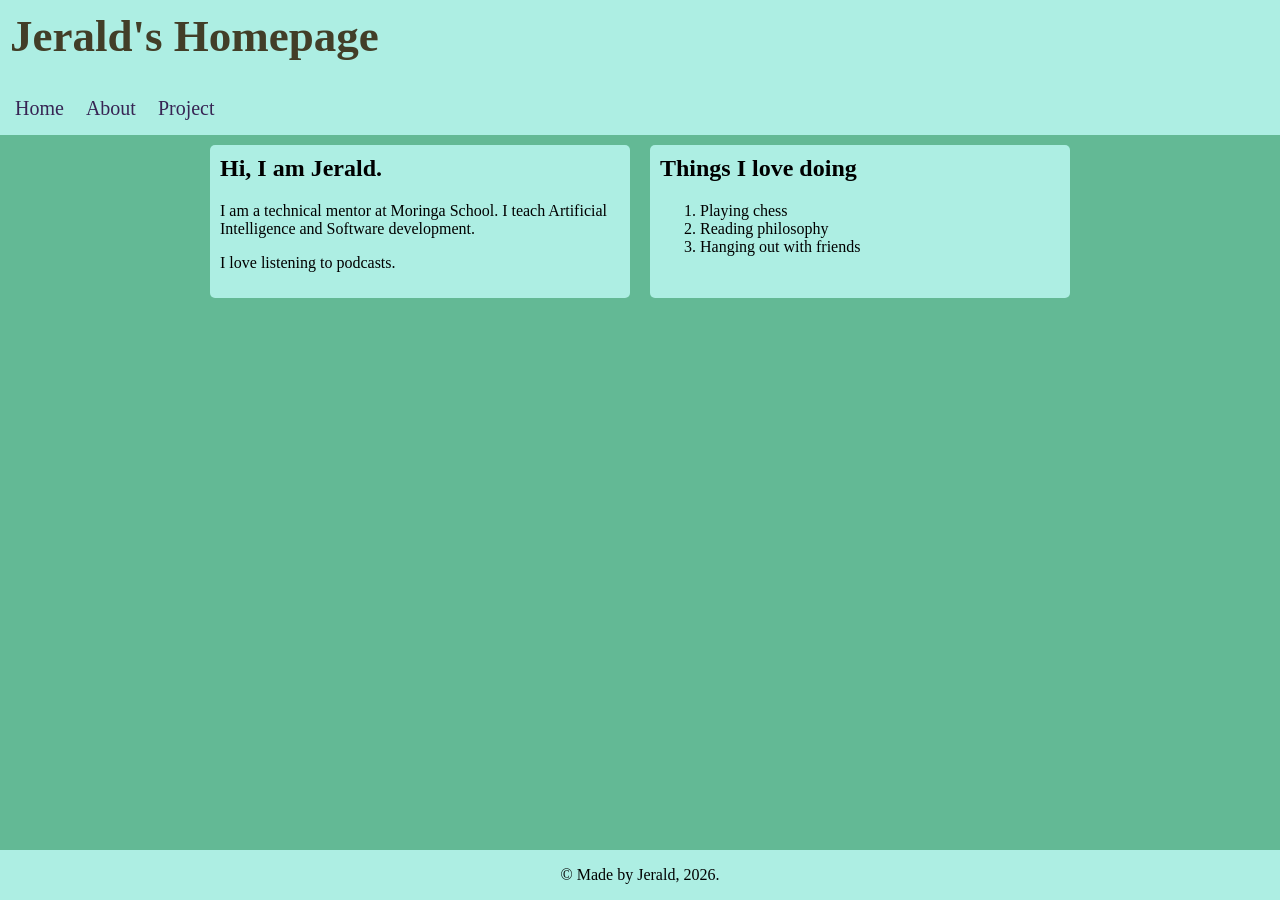
<file: index.html>
<!DOCTYPE html>
<html lang="en">

<head>
    <meta charset="UTF-8">
    <meta name="viewport" content="width=device-width, initial-scale=1.0">
    <title>Jerald Portofolio</title>
    <link rel="stylesheet" href="styles.css">
</head>

<body>
    <header>
        <h1>Jerald's Homepage</h1>
        <nav>
            <a href="index.html">Home</a>
            <a href="about.html">About</a>
            <a href="projects.html">Project</a>
        </nav>
    </header>
    <main>
        <section>
            <div class="box">
                <div class="card">
                    <h2>Hi, I am Jerald.</h2>
                    <p>I am a technical mentor at Moringa School. I teach Artificial Intelligence and Software
                        development.
                    </p>
                    <p>I love listening to podcasts.</p>
                </div>
                <div class="card">
                    <h2>Things I love doing</h2>
                    <ol>
                        <li>Playing chess</li>
                        <li>Reading philosophy</li>
                        <li>Hanging out with friends</li>
                    </ol>
                </div>
            </div>
        </section>
    </main>
    <footer>
        <p>&copy; Made by Jerald, 2026.</p>
    </footer>
</body>

</html>
</file>
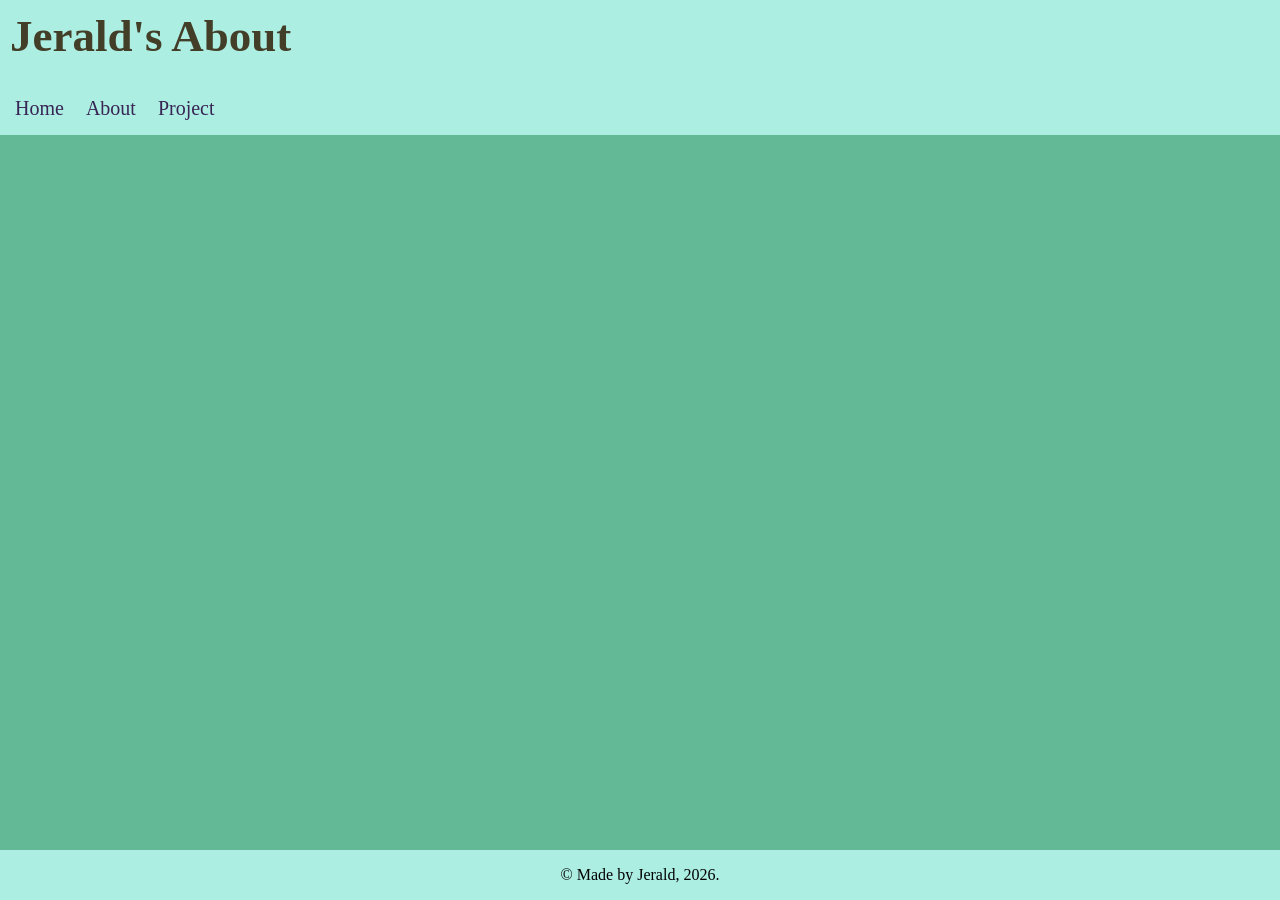
<file: about.html>
<!DOCTYPE html>
<html lang="en">

<head>
    <meta charset="UTF-8">
    <meta name="viewport" content="width=device-width, initial-scale=1.0">
    <title>About me</title>
    <link rel="stylesheet" href="styles.css">
</head>

<body>
    <header>
        <h1>Jerald's About</h1>
        <nav>
            <a href="index.html">Home</a>
            <a href="about.html">About</a>
            <a href="projects.html">Project</a>
        </nav>
    </header>
    <main>

    </main>
    <footer>
        <p>&copy; Made by Jerald, 2026.</p>
    </footer>
</body>

</html>
</file>
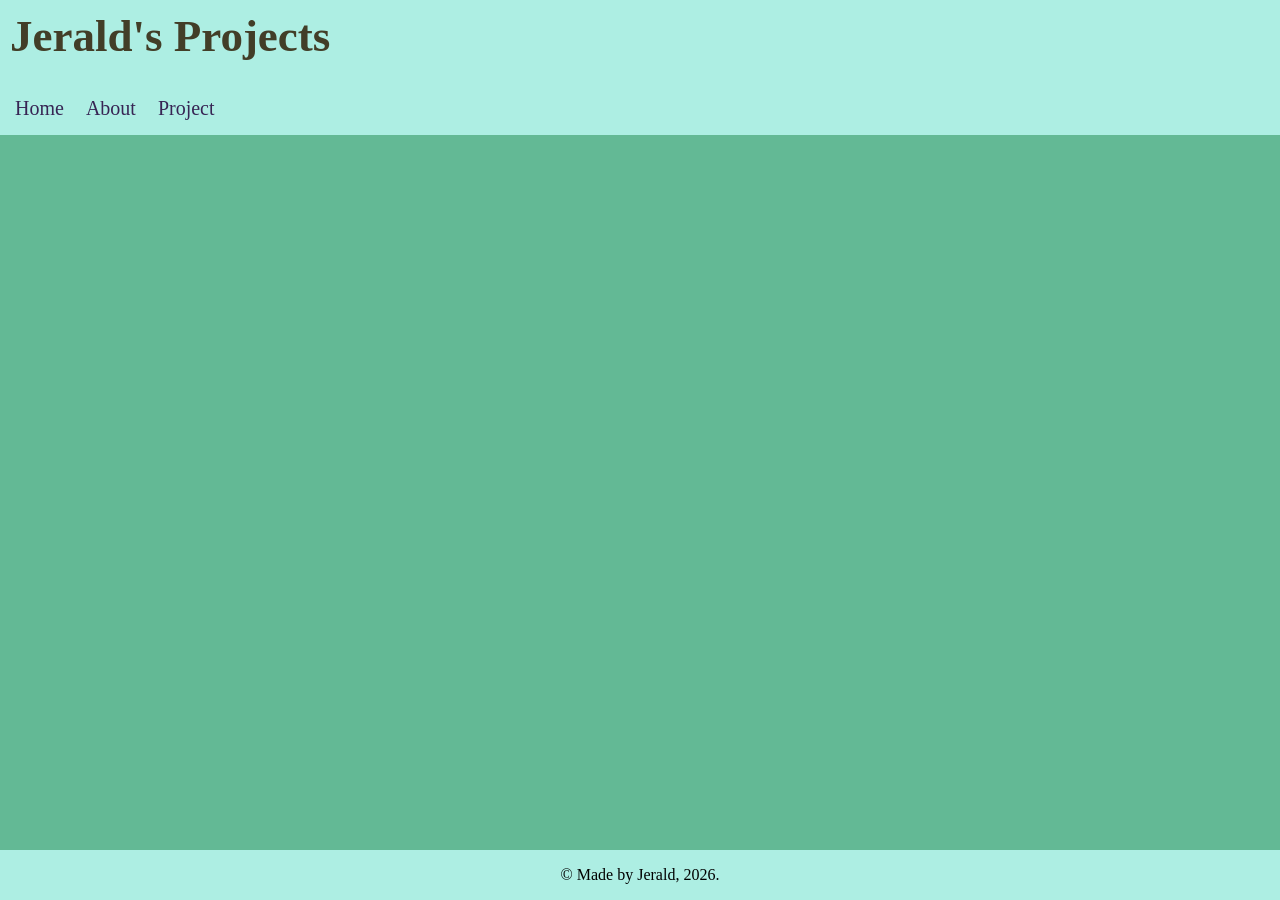
<file: projects.html>
<!DOCTYPE html>
<html lang="en">

<head>
    <meta charset="UTF-8">
    <meta name="viewport" content="width=device-width, initial-scale=1.0">
    <title>My Projects</title>
    <link rel="stylesheet" href="styles.css">
</head>

<body>
    <header>
        <h1>Jerald's Projects</h1>
        <nav>
            <a href="index.html">Home</a>
            <a href="about.html">About</a>
            <a href="projects.html">Project</a>
        </nav>
    </header>
    <main>

    </main>
    <footer>
        <p>&copy; Made by Jerald, 2026.</p>
    </footer>
</body>

</html>
</file>
<file: styles.css>
body {
    margin: 0;
    background-color: #63B995;
    display: flex;
    flex-direction: column;
    height: 100vh;
}

header {
    background-color: #ADEEE3;
    padding: 10px;
}

h1 {
    color: #423E28;
    margin-top: 0;
    font-size: 45px;
}

a {
    text-decoration: none;
    font-size: 20px;
    display: inline-block;
    margin-right: 8px;
    color: #372554;
    padding: 5px;
    border-radius: 5px;
}

a:hover{
    background-color: #423E28;
    color: white;
}

.card {
    background-color: #ADEEE3;
    width: 400px;
    padding: 10px;
    margin-top: 10px;
    border-radius: 5px;
}

h2{
    margin-top: 0;
}

.box{
    display: flex;
    justify-content: center;
    gap: 20px;
}

main {
    flex: 1;
}

footer p{
    text-align: center;
}

footer{
    background-color: #ADEEE3;
}
</file>
